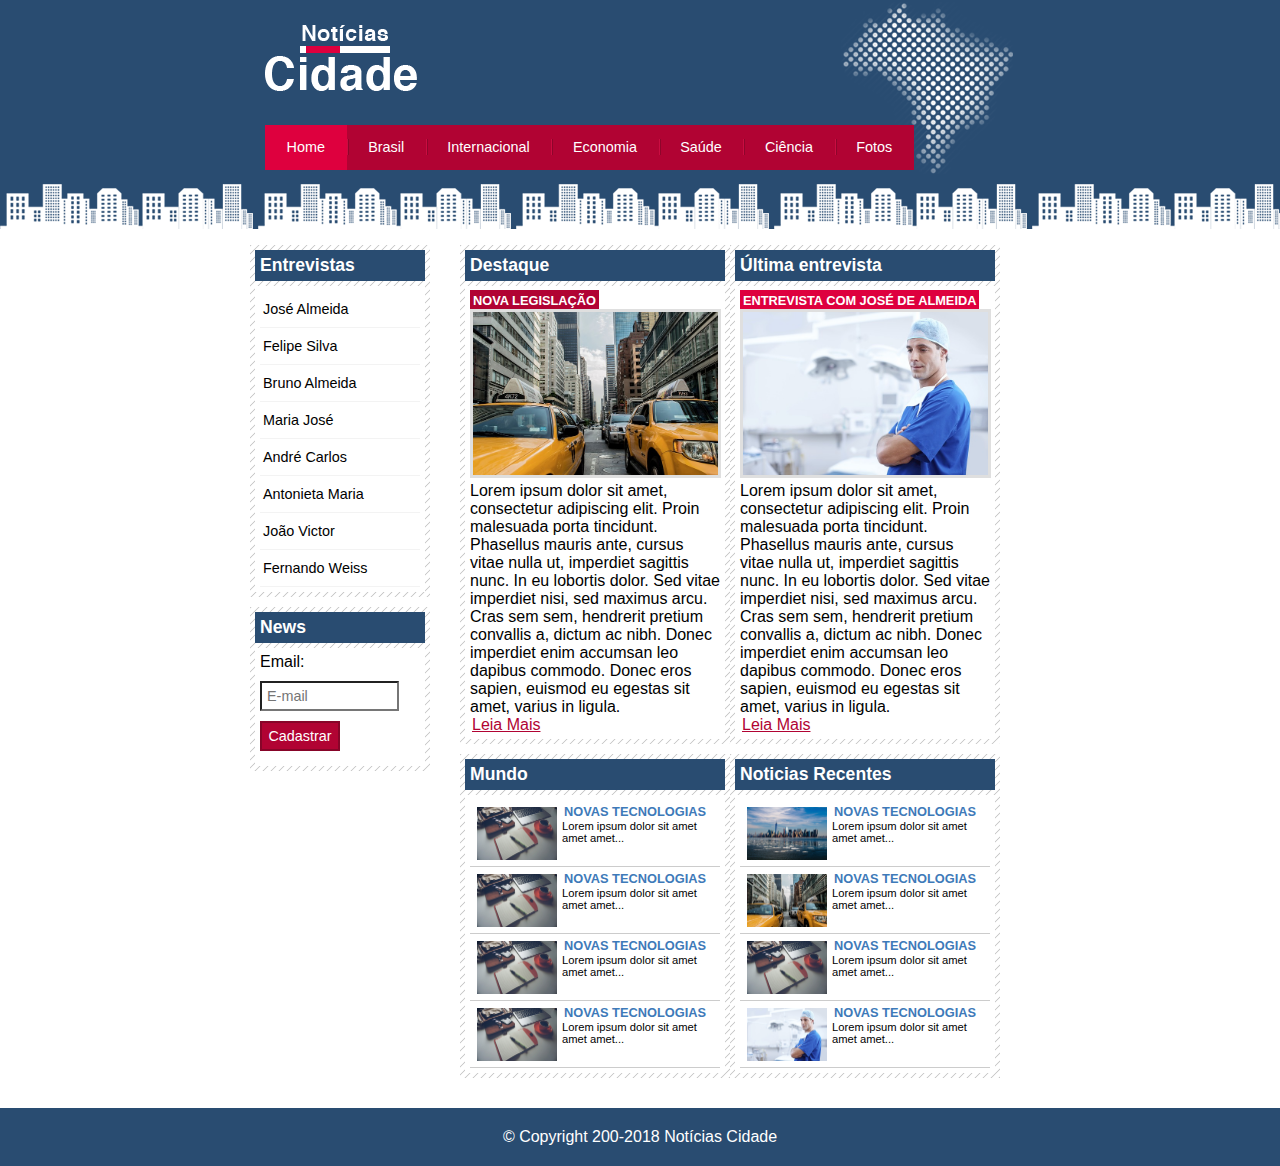
<file: index.html>
<!--  
    Projeto desenvolvido do curso de Desenvolvimento Web Completo 2021 - 20 cursos + 20 projetos
    Pelo Instrutor : Jorge Sant Ana - Programador
    E adaptado para as aulas de Programação Web 1 da ETEC Polivalente de Americana
    
-->
<!DOCTYPE html>
<html lang="pt-br">

    <head>
        <meta charset="UTF-8">
        <meta http-equiv="X-UA-Compatible" content="IE=edge">
        <meta name="viewport" content="width=device-width, initial-scale=1.0">
        <link rel="stylesheet" href="css/style.css">
        <title>Notícias Cidade - Seu Site de Notícias</title>
    </head>

    <body id="tres-colunas" class="home">
        
        <div id="container">

            <header id="topo">
                
                <img class="logo" src="imagens/logo.png" alt="Noticias Cidades">
                
                <nav>
                    <ul id="navegacao">
                        <li class="primeiro"><a id="home" href="index.html">Home</a></li>
                        <li><a id="brasil" href="brasil.html">Brasil</a></li>
                        <li><a id="internacional" href="internacional.html">Internacional</a></li>
                        <li><a id="ecoomia" href="economia.html">Economia</a></li>
                        <li><a id="saude" href="saude.html">Saúde</a></li>
                        <li><a id="ciencia" href="ciencia.html">Ciência</a></li>
                        <li><a id="foto" href="foto.html">Fotos</a></li>
                    </ul>
                </nav>

            </header>

            <main id="conteudo"> 

                <div id="primario">
                    <div class="caixa destaque">
                        <h2>Destaque</h2>
                        <div class="caixa-conteudo">
                            <h3>Nova Legislação</h3>
                            <img class="imagem-principal" src="imagens/taxi.jpg" alt="Taxi">
                            <p>
                                Lorem ipsum dolor sit amet, consectetur adipiscing elit. Proin malesuada porta tincidunt. Phasellus mauris ante, cursus vitae nulla ut, imperdiet sagittis nunc. In eu lobortis dolor. Sed vitae imperdiet nisi, sed maximus arcu. Cras sem sem, hendrerit pretium convallis a, dictum ac nibh. Donec imperdiet enim accumsan leo dapibus commodo. Donec eros sapien, euismod eu egestas sit amet, varius in ligula.
                            </p>
                            <a href="nova-legislacao.html">Leia Mais</a>
                        </div>
                    </div>

                    <div class="caixa">
                        <h2>Mundo</h2>
                        <div class="caixa-conteudo">
                            
                            <ul id="lista-noticias">
                                <li>
                                    <a href="">
                                        <img src="imagens/tecnologia.jpg" alt="Tecnologia">
                                        <h3>Novas Tecnologias</h3>
                                        <p>
                                            Lorem ipsum dolor sit amet amet amet...
                                        </p>
                                    </a>
                                </li>

                                <li>
                                    <a href="">
                                        <img src="imagens/tecnologia.jpg" alt="Tecnologia">
                                        <h3>Novas Tecnologias</h3>
                                        <p>
                                            Lorem ipsum dolor sit amet amet amet...
                                        </p>
                                    </a>
                                </li>

                                <li>
                                    <a href="">
                                        <img src="imagens/tecnologia.jpg" alt="Tecnologia">
                                        <h3>Novas Tecnologias</h3>
                                        <p>
                                            Lorem ipsum dolor sit amet amet amet...
                                        </p>
                                    </a>
                                </li>

                                <li>
                                    <a href="">
                                        <img src="imagens/tecnologia.jpg" alt="Tecnologia">
                                        <h3>Novas Tecnologias</h3>
                                        <p>
                                            Lorem ipsum dolor sit amet amet amet...
                                        </p>
                                    </a>
                                </li>
                            </ul>

                        </div>
                    </div>
                    

                </div>

                <div id="secundario">
                    <div class="caixa entrevista">
                        <h2>Última entrevista</h2>
                        <div class="caixa-conteudo">
                            <h3>Entrevista com José de Almeida</h3>
                            <img class="imagem-principal" src="imagens/doutor.jpg" alt="Taxi">
                            <p>
                                Lorem ipsum dolor sit amet, consectetur adipiscing elit. Proin malesuada porta tincidunt. Phasellus mauris ante, cursus vitae nulla ut, imperdiet sagittis nunc. In eu lobortis dolor. Sed vitae imperdiet nisi, sed maximus arcu. Cras sem sem, hendrerit pretium convallis a, dictum ac nibh. Donec imperdiet enim accumsan leo dapibus commodo. Donec eros sapien, euismod eu egestas sit amet, varius in ligula.
                            </p>
                            <a href="http://">Leia Mais</a>
                        </div>
                    </div>

                    <div class="caixa">
                        <h2>Noticias Recentes</h2>
                        <div class="caixa-conteudo">
                            
                            <ul id="lista-noticias">
                                <li>
                                    <a href="">
                                        <img src="imagens/cidade.jpg" alt="Tecnologia">
                                        <h3>Novas Tecnologias</h3>
                                        <p>
                                            Lorem ipsum dolor sit amet amet amet...
                                        </p>
                                    </a>
                                </li>

                                <li>
                                    <a href="">
                                        <img src="imagens/taxi.jpg" alt="Tecnologia">
                                        <h3>Novas Tecnologias</h3>
                                        <p>
                                            Lorem ipsum dolor sit amet amet amet...
                                        </p>
                                    </a>
                                </li>

                                <li>
                                    <a href="">
                                        <img src="imagens/tecnologia.jpg" alt="Tecnologia">
                                        <h3>Novas Tecnologias</h3>
                                        <p>
                                            Lorem ipsum dolor sit amet amet amet...
                                        </p>
                                    </a>
                                </li>

                                <li>
                                    <a href="">
                                        <img src="imagens/doutor.jpg" alt="Tecnologia">
                                        <h3>Novas Tecnologias</h3>
                                        <p>
                                            Lorem ipsum dolor sit amet amet amet...
                                        </p>
                                    </a>
                                </li>
                            </ul>

                        </div>
                    </div>
                </div>

                <aside id="lateral">
                    <div class="caixa">
                        <h2>Entrevistas</h2>
                        <nav class="caixa-conteudo">
                            <ul>
                                <li><a href="">José Almeida</a></li>
                                <li><a href="">Felipe Silva</a></li>
                                <li><a href="">Bruno Almeida</a></li>
                                <li><a href="">Maria José</a></li>
                                <li><a href="">André Carlos</a></li>
                                <li><a href="">Antonieta Maria</a></li>
                                <li><a href="">João Victor</a></li>
                                <li><a href="">Fernando Weiss</a></li>
                            </ul>
                        </nav>
                    </div>

                    <div class="caixa">
                        <h2>News</h2>
                        <div class="caixa-conteudo">
                            <form action="">
                                <div>
                                    <label for="email">Email:</label>
                                    <input type="email" name="email" id="email" placeholder="E-mail">
                                </div>

                                <div>
                                    <input type="submit" value="Cadastrar" name="cadastrar" id="cadastrar">
                                </div>
                            </form>
                        </div>
                    </div>
                </aside>


            </main>
           
        </div>
             
        <footer>
                <div id="rodape">
                    &copy; Copyright 200-2018 Notícias Cidade
                </div>
        </footer>

    </body>

</html>
</file>
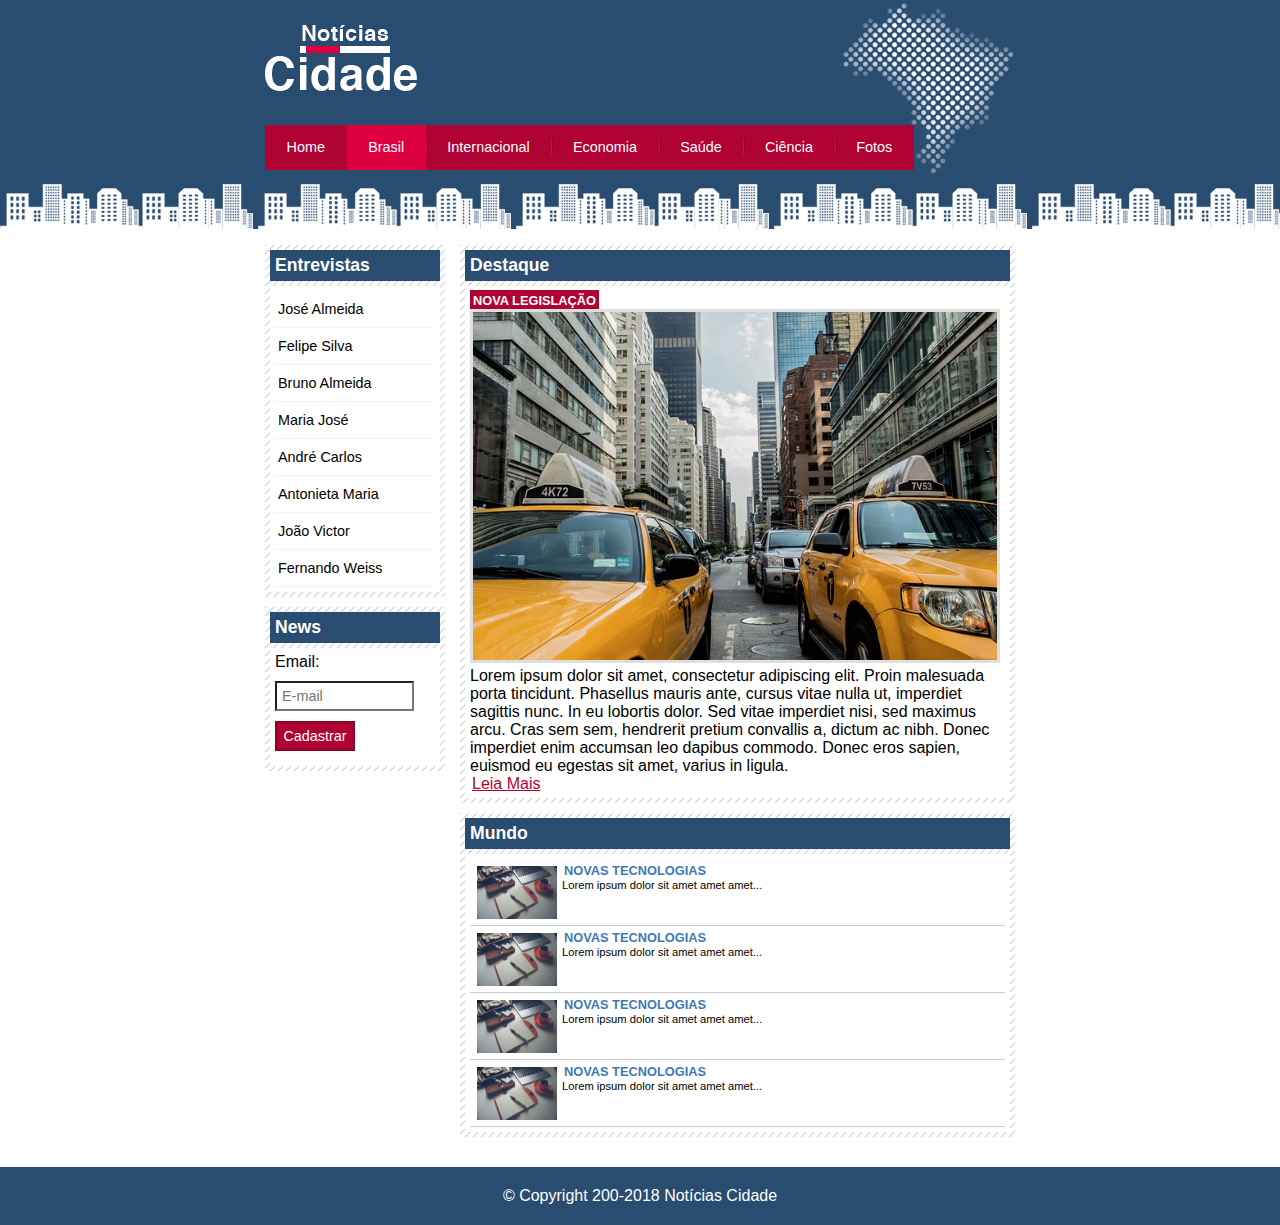
<file: brasil.html>
<!DOCTYPE html>
<html lang="pt-br">

    <head>
        <meta charset="UTF-8">
        <meta http-equiv="X-UA-Compatible" content="IE=edge">
        <meta name="viewport" content="width=device-width, initial-scale=1.0">
        <link rel="stylesheet" href="css/style.css">
        <title>Notícias Cidade - Seu Site de Notícias</title>
    </head>

    <body id="duas-colunas" class="brasil">
        
        <div id="container">

            <header id="topo">
                
                <img class="logo" src="imagens/logo.png" alt="Noticias Cidades">
                
                <nav>
                    <ul id="navegacao">
                        <li class="primeiro"><a id="home" href="index.html">Home</a></li>
                        <li><a id="brasil" href="brasil.html">Brasil</a></li>
                        <li><a id="internacional" href="internacional.html">Internacional</a></li>
                        <li><a id="ecoomia" href="economia.html">Economia</a></li>
                        <li><a id="saude" href="saude.html">Saúde</a></li>
                        <li><a id="ciencia" href="ciencia.html">Ciência</a></li>
                        <li><a id="foto" href="foto.html">Fotos</a></li>
                    </ul>
                </nav>

            </header>

        
            <main id="conteudo"> 

                <div id="primario">
                    <div class="caixa destaque">
                        <h2>Destaque</h2>
                        <div class="caixa-conteudo">
                            <h3>Nova Legislação</h3>
                            <img class="imagem-principal" src="imagens/taxi.jpg" alt="Taxi">
                            <p>
                                Lorem ipsum dolor sit amet, consectetur adipiscing elit. Proin malesuada porta tincidunt. Phasellus mauris ante, cursus vitae nulla ut, imperdiet sagittis nunc. In eu lobortis dolor. Sed vitae imperdiet nisi, sed maximus arcu. Cras sem sem, hendrerit pretium convallis a, dictum ac nibh. Donec imperdiet enim accumsan leo dapibus commodo. Donec eros sapien, euismod eu egestas sit amet, varius in ligula.
                            </p>
                            <a href="http://">Leia Mais</a>
                        </div>
                    </div>

                    <div class="caixa">
                        <h2>Mundo</h2>
                        <div class="caixa-conteudo">
                            
                            <ul id="lista-noticias">
                                <li>
                                    <a href="">
                                        <img src="imagens/tecnologia.jpg" alt="Tecnologia">
                                        <h3>Novas Tecnologias</h3>
                                        <p>
                                            Lorem ipsum dolor sit amet amet amet...
                                        </p>
                                    </a>
                                </li>

                                <li>
                                    <a href="">
                                        <img src="imagens/tecnologia.jpg" alt="Tecnologia">
                                        <h3>Novas Tecnologias</h3>
                                        <p>
                                            Lorem ipsum dolor sit amet amet amet...
                                        </p>
                                    </a>
                                </li>

                                <li>
                                    <a href="">
                                        <img src="imagens/tecnologia.jpg" alt="Tecnologia">
                                        <h3>Novas Tecnologias</h3>
                                        <p>
                                            Lorem ipsum dolor sit amet amet amet...
                                        </p>
                                    </a>
                                </li>

                                <li>
                                    <a href="">
                                        <img src="imagens/tecnologia.jpg" alt="Tecnologia">
                                        <h3>Novas Tecnologias</h3>
                                        <p>
                                            Lorem ipsum dolor sit amet amet amet...
                                        </p>
                                    </a>
                                </li>
                            </ul>

                        </div>
                    </div>
                    

                </div>
                
                <aside id="lateral">
                    <div class="caixa">
                        <h2>Entrevistas</h2>
                        <nav class="caixa-conteudo">
                            <ul>
                                <li><a href="">José Almeida</a></li>
                                <li><a href="">Felipe Silva</a></li>
                                <li><a href="">Bruno Almeida</a></li>
                                <li><a href="">Maria José</a></li>
                                <li><a href="">André Carlos</a></li>
                                <li><a href="">Antonieta Maria</a></li>
                                <li><a href="">João Victor</a></li>
                                <li><a href="">Fernando Weiss</a></li>
                            </ul>
                        </nav>
                    </div>

                    <div class="caixa">
                        <h2>News</h2>
                        <div class="caixa-conteudo">
                            <form action="">
                                <div>
                                    <label for="email">Email:</label>
                                    <input type="email" name="email" id="email" placeholder="E-mail">
                                </div>

                                <div>
                                    <input type="submit" value="Cadastrar" name="cadastrar" id="cadastrar">
                                </div>
                            </form>
                        </div>
                    </div>
                </aside>

            </main>

        
        </div>
        
        <footer>
            <div id="rodape">
                &copy; Copyright 200-2018 Notícias Cidade
            </div>
    </footer>

    </body>

</html>
</file>
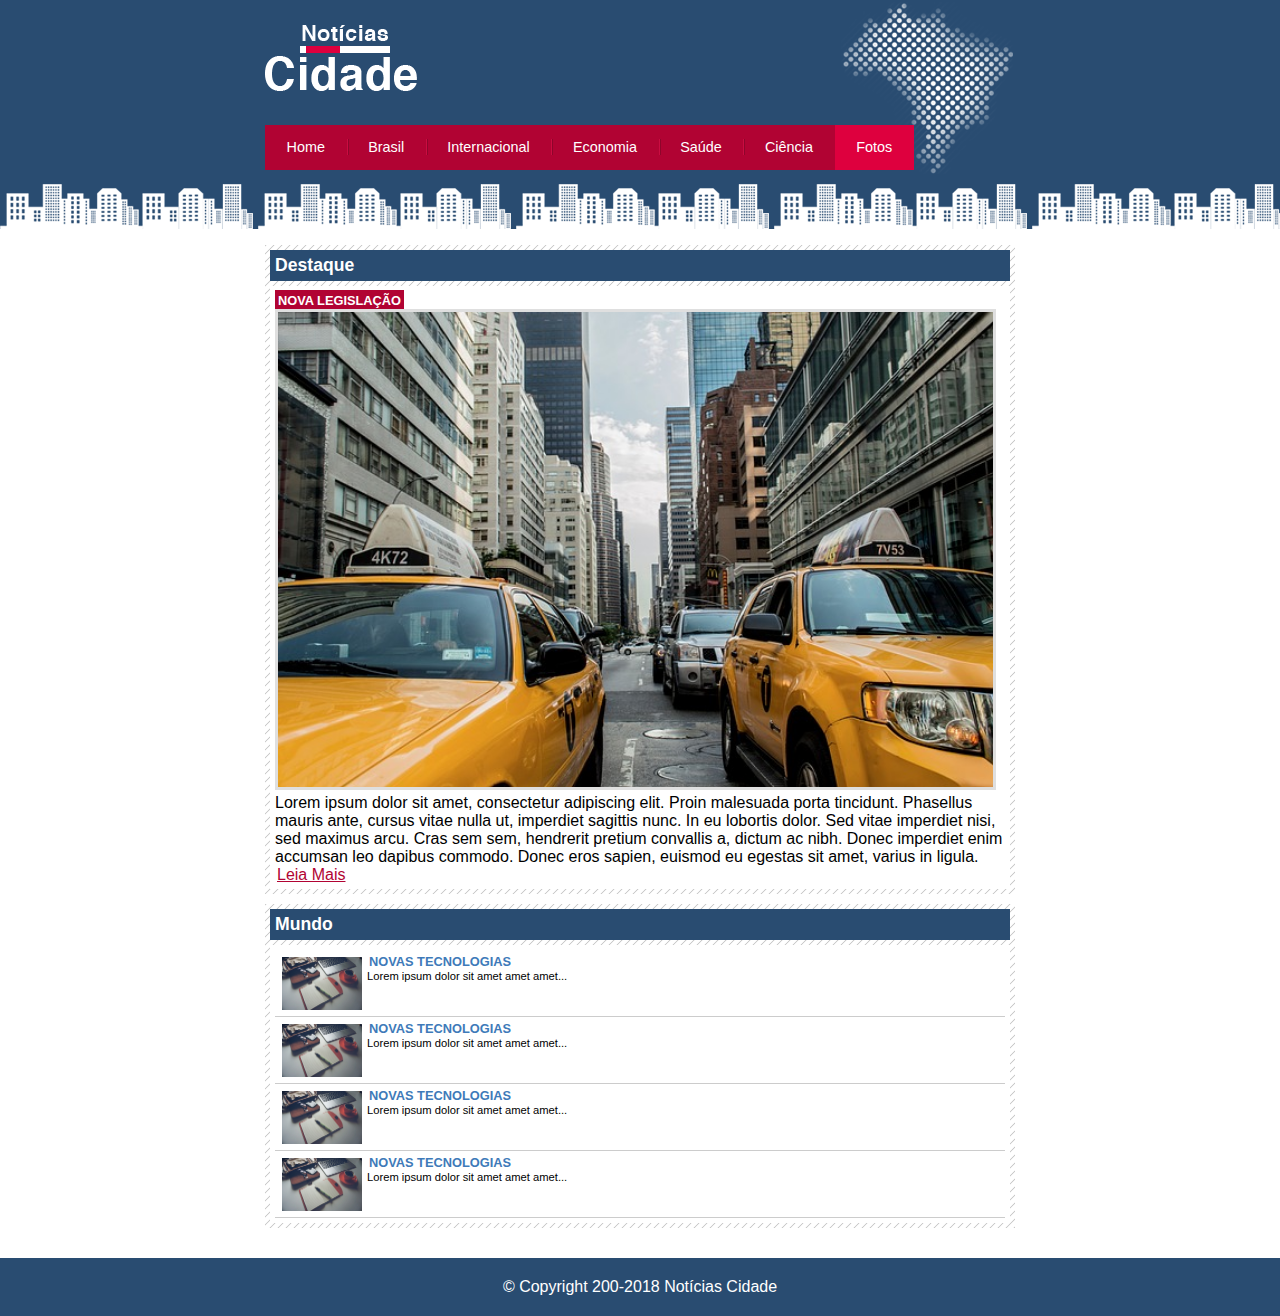
<file: foto.html>
<!DOCTYPE html>
<html lang="pt-br">

    <head>
        <meta charset="UTF-8">
        <meta http-equiv="X-UA-Compatible" content="IE=edge">
        <meta name="viewport" content="width=device-width, initial-scale=1.0">
        <link rel="stylesheet" href="css/style.css">
        <title>Notícias Cidade - Seu Site de Notícias</title>
    </head>

    <body id="uma-coluna" class="foto">
        
        <div id="container">

            <header id="topo">
                
                <img class="logo" src="imagens/logo.png" alt="Noticias Cidades">
                
                <nav>
                    <ul id="navegacao">
                        <li class="primeiro"><a id="home" href="index.html">Home</a></li>
                        <li><a id="brasil" href="brasil.html">Brasil</a></li>
                        <li><a id="internacional" href="internacional.html">Internacional</a></li>
                        <li><a id="ecoomia" href="economia.html">Economia</a></li>
                        <li><a id="saude" href="saude.html">Saúde</a></li>
                        <li><a id="ciencia" href="ciencia.html">Ciência</a></li>
                        <li><a id="foto" href="foto.html">Fotos</a></li>
                    </ul>
                </nav>

            </header>

        
            <main id="conteudo"> 

                <div id="primario">
                    <div class="caixa destaque">
                        <h2>Destaque</h2>
                        <div class="caixa-conteudo">
                            <h3>Nova Legislação</h3>
                            <img class="imagem-principal" src="imagens/taxi.jpg" alt="Taxi">
                            <p>
                                Lorem ipsum dolor sit amet, consectetur adipiscing elit. Proin malesuada porta tincidunt. Phasellus mauris ante, cursus vitae nulla ut, imperdiet sagittis nunc. In eu lobortis dolor. Sed vitae imperdiet nisi, sed maximus arcu. Cras sem sem, hendrerit pretium convallis a, dictum ac nibh. Donec imperdiet enim accumsan leo dapibus commodo. Donec eros sapien, euismod eu egestas sit amet, varius in ligula.
                            </p>
                            <a href="http://">Leia Mais</a>
                        </div>
                    </div>

                    <div class="caixa">
                        <h2>Mundo</h2>
                        <div class="caixa-conteudo">
                            
                            <ul id="lista-noticias">
                                <li>
                                    <a href="">
                                        <img src="imagens/tecnologia.jpg" alt="Tecnologia">
                                        <h3>Novas Tecnologias</h3>
                                        <p>
                                            Lorem ipsum dolor sit amet amet amet...
                                        </p>
                                    </a>
                                </li>

                                <li>
                                    <a href="">
                                        <img src="imagens/tecnologia.jpg" alt="Tecnologia">
                                        <h3>Novas Tecnologias</h3>
                                        <p>
                                            Lorem ipsum dolor sit amet amet amet...
                                        </p>
                                    </a>
                                </li>

                                <li>
                                    <a href="">
                                        <img src="imagens/tecnologia.jpg" alt="Tecnologia">
                                        <h3>Novas Tecnologias</h3>
                                        <p>
                                            Lorem ipsum dolor sit amet amet amet...
                                        </p>
                                    </a>
                                </li>

                                <li>
                                    <a href="">
                                        <img src="imagens/tecnologia.jpg" alt="Tecnologia">
                                        <h3>Novas Tecnologias</h3>
                                        <p>
                                            Lorem ipsum dolor sit amet amet amet...
                                        </p>
                                    </a>
                                </li>
                            </ul>

                        </div>
                    </div>
                    

                </div>
                
            </main>

      
        </div>
        
        <footer>
            <div id="rodape">
                &copy; Copyright 200-2018 Notícias Cidade
            </div>
        </footer>

    </body>

</html>
</file>
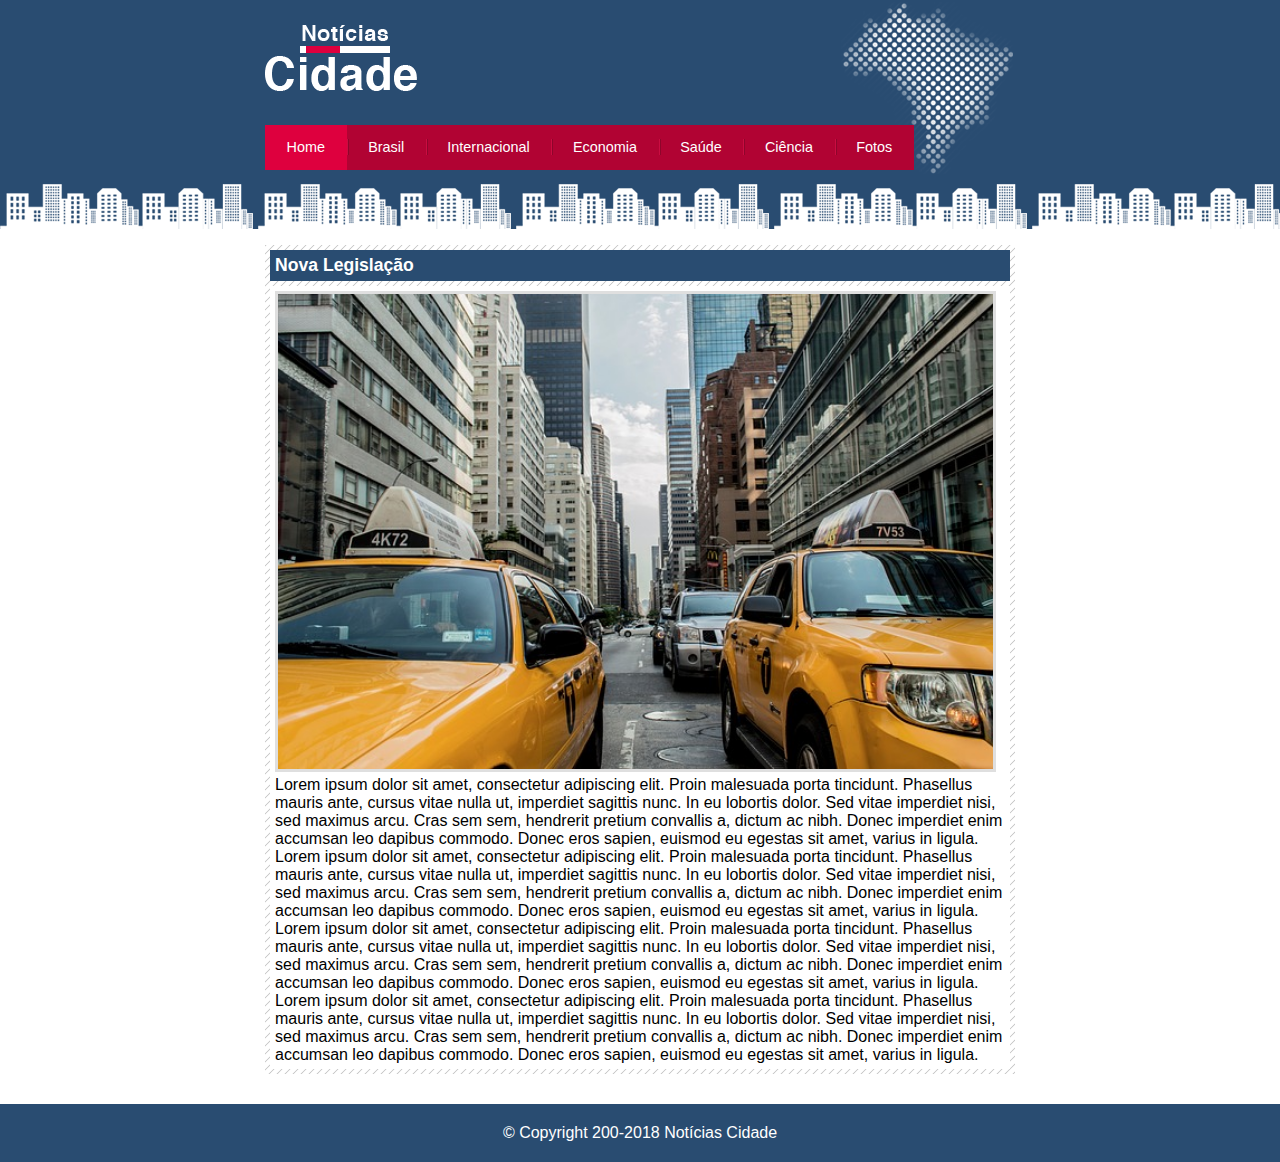
<file: nova-legislacao.html>
<!DOCTYPE html>
<html lang="pt-br">

    <head>
        <meta charset="UTF-8">
        <meta http-equiv="X-UA-Compatible" content="IE=edge">
        <meta name="viewport" content="width=device-width, initial-scale=1.0">
        <link rel="stylesheet" href="css/style.css">
        <title>Notícias Cidade - Seu Site de Notícias</title>
    </head>

    <body id="uma-coluna" class="home">
        
        <div id="container">

            <header id="topo">
                
                <img class="logo" src="imagens/logo.png" alt="Noticias Cidades">
                
                <nav>
                    <ul id="navegacao">
                        <li class="primeiro"><a id="home" href="index.html">Home</a></li>
                        <li><a id="brasil" href="brasil.html">Brasil</a></li>
                        <li><a id="internacional" href="internacional.html">Internacional</a></li>
                        <li><a id="ecoomia" href="economia.html">Economia</a></li>
                        <li><a id="saude" href="saude.html">Saúde</a></li>
                        <li><a id="ciencia" href="ciencia.html">Ciência</a></li>
                        <li><a id="foto" href="foto.html">Fotos</a></li>
                    </ul>
                </nav>

            </header>

        
            <main id="conteudo"> 

                <div id="primario">
                    <div class="caixa destaque">
                        <h2>Nova Legislação</h2>
                        <div class="caixa-conteudo">
                            
                            <img class="imagem-principal" src="imagens/taxi.jpg" alt="Taxi">
                            <p>
                                Lorem ipsum dolor sit amet, consectetur adipiscing elit. Proin malesuada porta tincidunt. Phasellus mauris ante, cursus vitae nulla ut, imperdiet sagittis nunc. In eu lobortis dolor. Sed vitae imperdiet nisi, sed maximus arcu. Cras sem sem, hendrerit pretium convallis a, dictum ac nibh. Donec imperdiet enim accumsan leo dapibus commodo. Donec eros sapien, euismod eu egestas sit amet, varius in ligula.
                            </p>

                            <p>
                                Lorem ipsum dolor sit amet, consectetur adipiscing elit. Proin malesuada porta tincidunt. Phasellus mauris ante, cursus vitae nulla ut, imperdiet sagittis nunc. In eu lobortis dolor. Sed vitae imperdiet nisi, sed maximus arcu. Cras sem sem, hendrerit pretium convallis a, dictum ac nibh. Donec imperdiet enim accumsan leo dapibus commodo. Donec eros sapien, euismod eu egestas sit amet, varius in ligula.
                            </p>

                            <p>
                                Lorem ipsum dolor sit amet, consectetur adipiscing elit. Proin malesuada porta tincidunt. Phasellus mauris ante, cursus vitae nulla ut, imperdiet sagittis nunc. In eu lobortis dolor. Sed vitae imperdiet nisi, sed maximus arcu. Cras sem sem, hendrerit pretium convallis a, dictum ac nibh. Donec imperdiet enim accumsan leo dapibus commodo. Donec eros sapien, euismod eu egestas sit amet, varius in ligula.
                            </p>

                            <p>
                                Lorem ipsum dolor sit amet, consectetur adipiscing elit. Proin malesuada porta tincidunt. Phasellus mauris ante, cursus vitae nulla ut, imperdiet sagittis nunc. In eu lobortis dolor. Sed vitae imperdiet nisi, sed maximus arcu. Cras sem sem, hendrerit pretium convallis a, dictum ac nibh. Donec imperdiet enim accumsan leo dapibus commodo. Donec eros sapien, euismod eu egestas sit amet, varius in ligula.
                            </p>
                            
                        </div>
                    </div>

                </div>
                
            </main>

      
        </div>
        
        <footer>
            <div id="rodape">
                &copy; Copyright 200-2018 Notícias Cidade
            </div>
        </footer>

    </body>

</html>
</file>
<file: css/style.css>
/*Estrutura do site */

*{
    margin: 0;
    padding: 0;
}

body{
    font-family: 'Trebuchet MS', 'Lucida Sans Unicode', 'Lucida Grande', 'Lucida Sans', Arial, sans-serif;
    background: #fff url(../imagens/fundo.png) repeat-x ;
}

#container{
    width: 750px;
    margin: 0 auto;
}

#topo{
    height: 150px;
    background: url(../imagens/detalhe-topo.png) no-repeat right top;
    padding-top: 25px;
}

img.logo{
    width: 152px;
    height: 66px;
}

/*Barra de navegação*/

a:link, a:visited{
    color: #b10333;
    padding: 2px;
}

a:hover{
    color: #e50040;
}

ul{
    margin: 0;
    padding: 0;
    list-style: none;
}

#topo ul {
    margin-top: 30px;
    background: #b10333;
    float: left;
}

#topo ul li {
    float: left;
}

#topo ul a {
    font-size: 0.9em;
    display: block;
    padding: 0.5em 1.5em;
    line-height: 2.1em;
    text-decoration: none;
    color: #fff;
    background: url(../imagens/divisor.png) no-repeat left center;
}

#topo ul .primeiro a{
    background: none;
}

#topo ul a:hover{
    color: #69001d;
}

body.home #navegacao a#home,
body.brasil #navegacao a#brasil,
body.internacional #navegacao a#internacional,
body.economia #navegacao a#economia,
body.saude #navegacao a#saude,
body.ciencia #navegacao a#ciencia,
body.foto #navegacao a#foto{
    color: #fff;
    background:#de003e;
    cursor: text;
}

/* Configurar Layout de 3 colunas*/

#conteudo{
    margin-top: 60px;
    background: #f5f5f5;
}

#primario{
    width: 270px;
    float: left;
    margin: 0 0 20px 195px;
}

#uma-coluna #primario{
    width: 750px;
    margin: 0 0 20px 0;
}  

#duas-colunas #primario{
    width: 555px;
}

#secundario{
    width: 270px;
    float: left;
}

#lateral{
    width: 180px;
    float: left;
    margin: 0 0 20px -750px;
}

/*Caixa*/

.caixa{
    margin: 10px 0;
    padding: 5px;
    background: #f3f3f3 url(../imagens/fundo-caixa.png);
}

h2{
    font-size: 1.1em;
    background: #294c71;
    color: #fff;
    padding: 5px;
}

.caixa-conteudo{
    background: #fff;
    padding: 5px;
    margin-top: 5px;
}

/*Menus Laterais*/

#lateral ul a {
    font-size: 0.9em;
    padding: 3px;
    display: block;
    line-height: 30px;
    color: #000;
    text-decoration: none;
    border-bottom: 1px solid #f3f3f3;
}

#lateral ul a:hover{
    background: #f9f9f9 url(../imagens/marcador.png) no-repeat left center;
    padding-left: 20px;
    color: #a1a1a1;

}

/*Formularios*/
label{
    display: block;
    cursor: pointer;
    margin-bottom: 10px;
}

input{
    padding: 5px;
    margin-bottom: 10px;
    width: 125px;
    font-size: 0.9em;
    background-color: #fff;
}

input#cadastrar{
    width: 80px;
    color: #fff;
    background-color: #b10333;
    border: 2px solid #870529;
    
}

/* Formatação Imagens*/

img.imagem-principal{
    width: 98%;
    border:3px solid #dfdfdf;
}

/* Formatando Cabeçalhos*/
h3{
    text-transform:uppercase;
    display: inline;
    font-size: 0.8em;
    padding: 3px;
}

.destaque h3{
    background: #b10333;
    color: #fff;
}

.entrevista h3{
    background: #de003e;
    color: #fff;
}

/*Formatando Lista de Notícias*/

#lista-noticias li{
    padding: 2px;
    border-bottom: 1px solid #ccc;
    height: 62px;
}

#lista-noticias li a img{
    width: 80px;
    float: left;
    margin: 5px;
}
#lista-noticias li a{ 
    text-decoration: none;
}

#lista-noticias li a h3{ 
    font-size: 0.8em;
    padding: 0;
    color: #3e7ab9;
}

#lista-noticias li a p{
    font-size: 0.7em;
    color: #000;
}

#lista-noticias li:hover {
    background: #eee;
    cursor: pointer;
}

/*Rodapé*/
footer{
    clear: both;
    background: #294c71;
    padding: 20px;
}

#rodape{
    width: 750px;
    margin: 0 auto;
    color: #fff;
    text-align: center;
}
</file>
